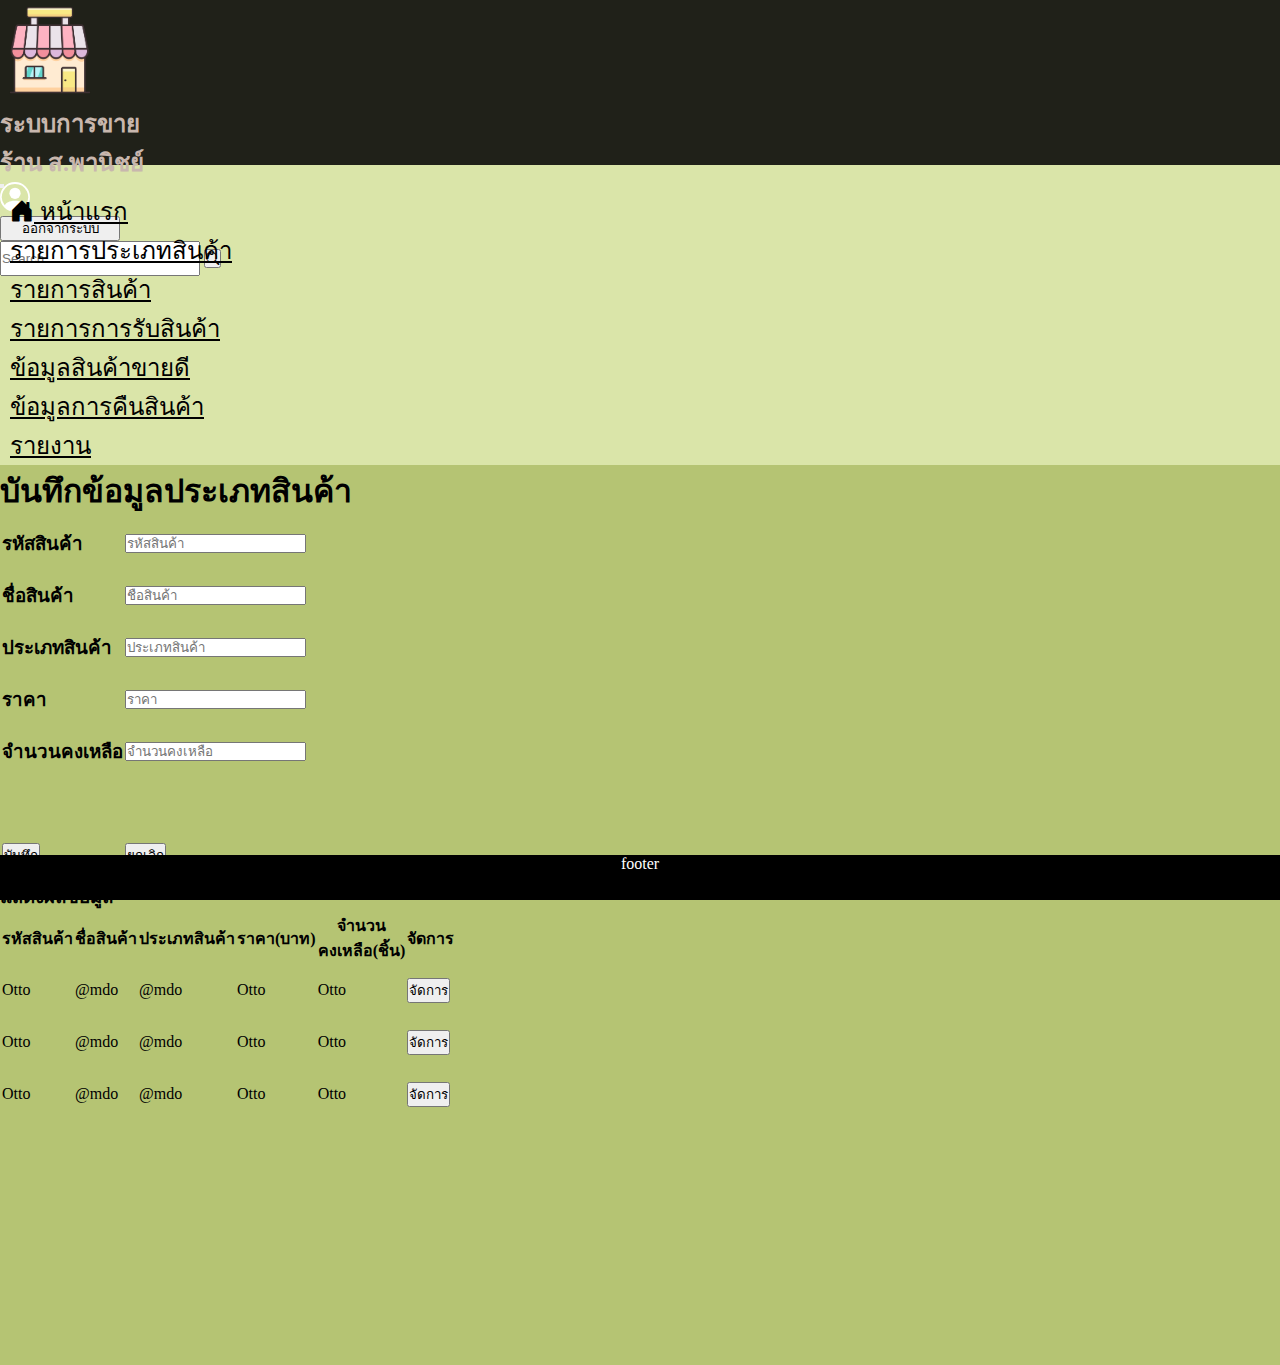
<file: pages/index.html>
<!doctype html>
<html lang="en">

<head>
    <meta charset="utf-8">
    <meta name="viewport" content="width=device-width, initial-scale=1">
    <title>ระบบการขายร้าน ส.พานิชย์</title>

    <link rel="stylesheet" href="../assets/css/style.css">

    <link rel="stylesheet" href="https://cdn.jsdelivr.net/npm/bootstrap-icons@1.8.3/font/bootstrap-icons.css">
    <link href="https://cdn.jsdelivr.net/npm/bootstrap@5.2.0-beta1/dist/css/bootstrap.min.css" rel="stylesheet"
        integrity="sha384-0evHe/X+R7YkIZDRvuzKMRqM+OrBnVFBL6DOitfPri4tjfHxaWutUpFmBp4vmVor" crossorigin="anonymous">
</head>

<body class="b-g">
    <!-- header -->
    <div class="header ">
        <div class="container-fluid pt-4 ">
            <div class="row align-items-center">
                <div class="col-1 d-none d-xl-flex">
                    <!-- <h1 class="float-end px-2">LOGO</h1> -->
                    <img class="img-shop" src="../assets/img/shop.png" alt="shop">
                </div>
                <div class="col-8 col-xl-9 px-1 px-xl-3">
                    <h2>ระบบการขาย</h2>
                    <h2>ร้าน ส.พานิชย์</h2>
                </div>
                <div class="col-4 col-xl-2 d-flex justify-content-end ">
                    <div class="row align-items-center flex-nowrap">
                        <div class="col-2 pe-5">
                            <svg xmlns="http://www.w3.org/2000/svg" width="30" height="30" fill="currentColor"
                                class="bi bi-person-circle" viewBox="0 0 16 16">
                                <path d="M11 6a3 3 0 1 1-6 0 3 3 0 0 1 6 0z" />
                                <path fill-rule="evenodd"
                                    d="M0 8a8 8 0 1 1 16 0A8 8 0 0 1 0 8zm8-7a7 7 0 0 0-5.468 11.37C3.242 11.226 4.805 10 8 10s4.757 1.225 5.468 2.37A7 7 0 0 0 8 1z" />
                            </svg>
                        </div>
                        <div class="col-8 px-0">
                            <button type="button" class="btn btn-warning btn-logout">ออกจากระบบ</button>
                        </div>
                    </div>
                </div>
            </div>
            <div class="row justify-content-end ">
                <form class="d-flex w-25 justify-content-end " role="search">
                    <input class="form-control me-1 input_search" type="search" placeholder="Search"
                        aria-label="Search">
                    <button class="btn bg-light" type="submit"><i class="bi bi-search"></i></button>
                </form>
            </div>
        </div>
    </div>

    <!-- nav -->
    <nav class="navbar navbar-expand-lg ">
        <div class="container-fluid ">
            <button class="navbar-toggler" type="button" data-bs-toggle="collapse" data-bs-target="#navbarTogglerDemo03"
                aria-controls="navbarTogglerDemo03" aria-expanded="false" aria-label="Toggle navigation">
                <span class="navbar-toggler-icon"></span>
            </button>
            <div class="collapse navbar-collapse pt-md-3 pt-0" id="navbarTogglerDemo03">
                <ul class="navbar-nav me-auto mb-2 mb-lg-0 px-xl-5 ">
                    <li class="nav-item">
                        <a class="nav-link" href="#"><i class="bi bi-house-door-fill"></i> หน้าแรก</a>
                    </li>
                    <li class="nav-item">
                        <a class="nav-link " href="#">รายการประเภทสินค้า</a>
                    </li>
                    <li class="nav-item">
                        <a class="nav-link " href="#">รายการสินค้า</a>
                    </li>
                    <li class="nav-item">
                        <a class="nav-link " href="#">รายการการรับสินค้า</a>
                    </li>
                    <li class="nav-item">
                        <a class="nav-link " href="#">ข้อมูลสินค้าขายดี</a>
                    </li>
                    <li class="nav-item">
                        <a class="nav-link " href="#">ข้อมูลการคืนสินค้า</a>
                    </li>
                    <li class="nav-item">
                        <a class="nav-link " href="#">รายงาน</a>
                    </li>
                </ul>

            </div>
        </div>
    </nav>

    <!-- content -->
    <div class="main container-fluid ">
        <div class="row mb-5">
            <div class="col-12">
                <h1 class="text-center pt-5">บันทึกข้อมูลประเภทสินค้า</h1>
            </div>
        </div>

        <div class="row ">
            <div class="col-xl-6 ms-xl-5">
                <table class="table-light w-75 text-start float-end">
                    <tbody>
                        <tr>
                            <td>
                                <h3>รหัสสินค้า</h3>
                            </td>
                            <td>
                                <input type="text" class="form-control w-50 " placeholder="รหัสสินค้า">
                            </td>
                        </tr>
                        <tr>
                            <td>
                                <h3>ชื่อสินค้า</h3>
                            </td>
                            <td>
                                <input type="text" class="form-control w-50" placeholder="ชื่อสินค้า">
                            </td>
                        </tr>
                        <tr>
                            <td>
                                <h3>ประเภทสินค้า</h3>
                            </td>
                            <td>
                                <input type="text" class="form-control w-50" placeholder="ประเภทสินค้า">
                            </td>
                        </tr>
                        <tr>
                            <td>
                                <h3>ราคา</h3>
                            </td>
                            <td>
                                <input type="text" class="form-control w-50" placeholder="ราคา">
                            </td>
                        </tr>
                            <tr>
                            <td>
                                <h3>จำนวนคงเหลือ</h3>
                            </td>
                            <td>
                                <input type="text" class="form-control w-50" placeholder="จำนวนคงเหลือ">
                            </td>
                        </tr>
                        <tr></tr>
                        <tr class="pt-3">
                            <td class="text-center ">
                                <button type="button" class="btn btn-info w-50">บันทึก</button>
                            </td>
                            <td class="text-start">
                                <button type="button" class="btn btn-light">ยกเลิก</button>
                            </td>
                        </tr>
                
                    </tbody>
                </table>
            </div>

            <div class="col-xl-4 mt-3 mt-xl-0">
                
                <table class="table w-xl-75 w-100  table-bordered border-dark float-xl-end table-hover">
                    <h3 class="text-center">แสดงผลข้อมูล</h3>
                    <thead>
                        <tr class="table-secondary ">
                            <th class="text-center">
                                รหัสสินค้า
                            </th>
                            <th class="text-center">
                                ชื่อสินค้า
                            </th>
                            <th class="text-center">
                                ประเภทสินค้า
                            </th>
                            <th class="text-center">
                                ราคา(บาท)
                            </th>
                            <th class="text-center">
                                จำนวน<br>คงเหลือ(ชิ้น)
                            </th>
                            <th class="text-center">
                                จัดการ
                            </th>
                        </tr>
                    </thead>
                    <tbody class="text-center">
                        <tr  class="table-light">
                            <td>Otto</td>
                            <td>@mdo</td>
                            <td>@mdo</td>
                            <td>Otto</td>
                            <td>Otto</td>
                            <td>
                                <button type="button" class="btn btn-secondary">จัดการ</button>
                            </td>
                        </tr>
                        <tr class="table-light">
                            <td>Otto</td>
                            <td>@mdo</td>
                            <td>@mdo</td>
                            <td>Otto</td>
                            <td>Otto</td>
                            <td>
                                <button type="button" class="btn btn-secondary">จัดการ</button>
                            </td>
                        </tr>
                        <tr class="table-light">
                            <td>Otto</td>
                            <td>@mdo</td>
                            <td>@mdo</td>
                            <td>Otto</td>
                            <td>Otto</td>
                            <td>
                                <button type="button" class="btn btn-secondary">จัดการ</button>
                            </td>
                        </tr>
                    </tbody>
                </table>
            </div>
        </div>


    </div>

    <footer class="pt-2">footer</footer>

    <!-- script bootstap -->
    <script src="https://cdn.jsdelivr.net/npm/bootstrap@5.2.0-beta1/dist/js/bootstrap.bundle.min.js"
        integrity="sha384-pprn3073KE6tl6bjs2QrFaJGz5/SUsLqktiwsUTF55Jfv3qYSDhgCecCxMW52nD2"
        crossorigin="anonymous"></script>
</body>

</html>
</file>
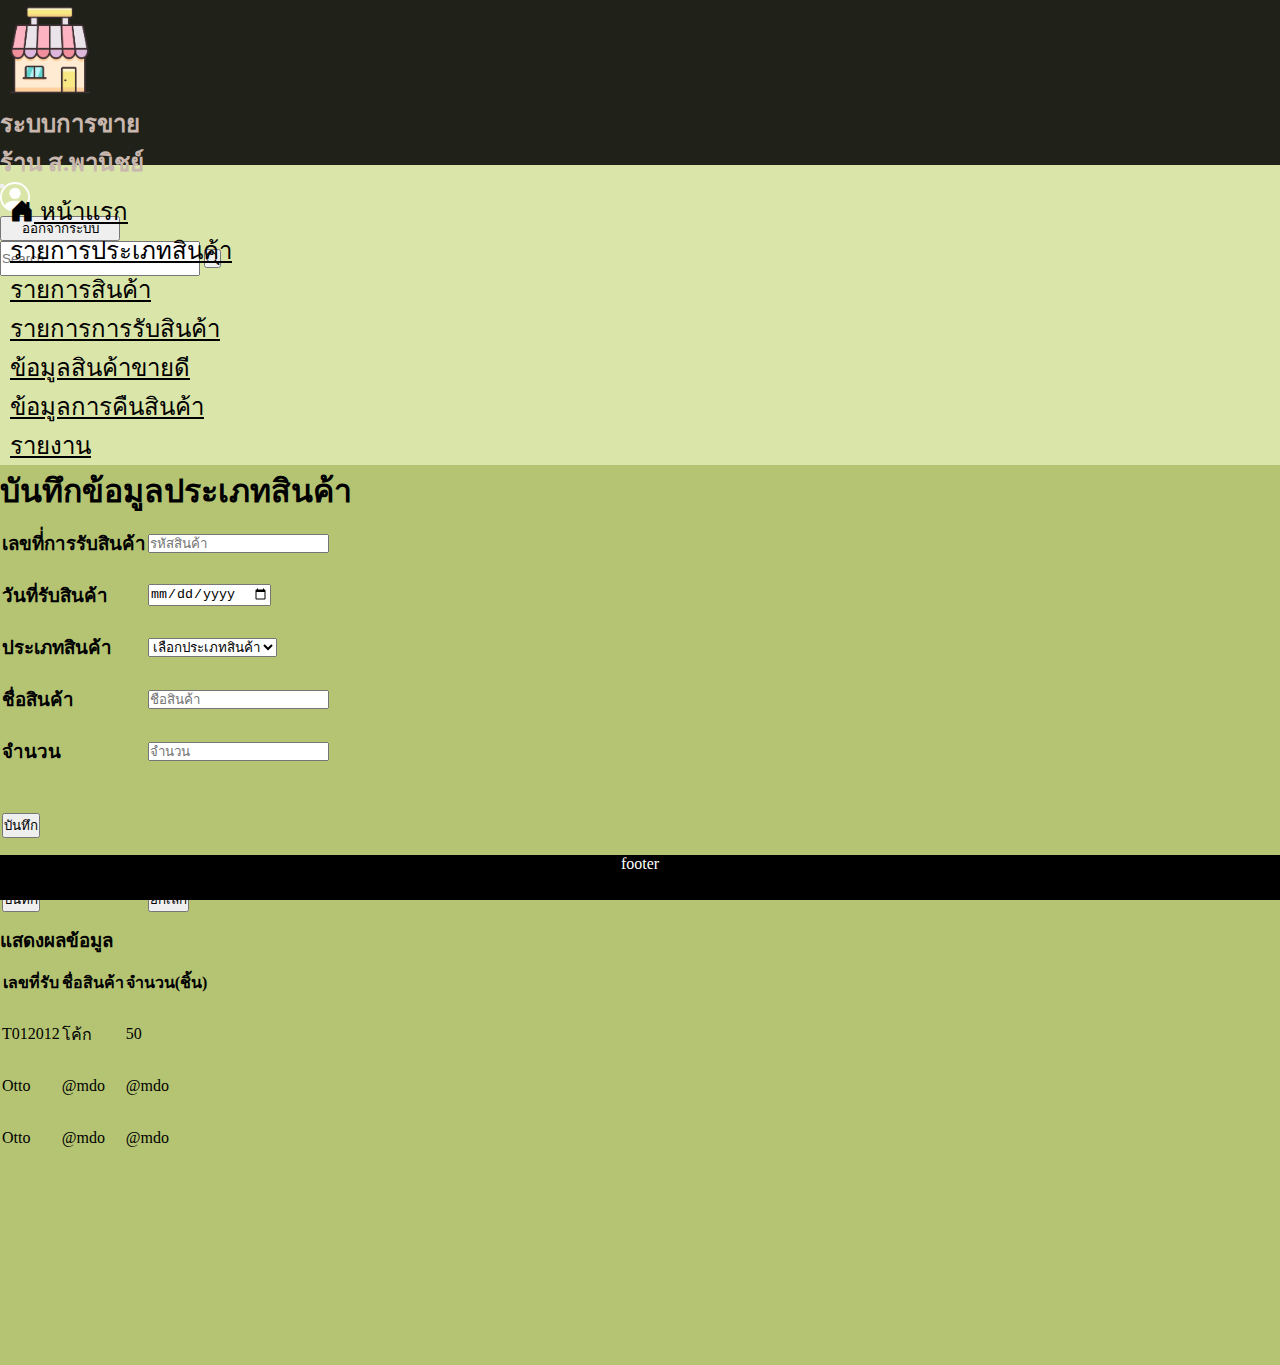
<file: pages/index-2.html>
<!doctype html>
<html lang="en">

<head>
    <meta charset="utf-8">
    <meta name="viewport" content="width=device-width, initial-scale=1">
    <title>ระบบการขายร้าน ส.พานิชย์</title>

    <link rel="stylesheet" href="../assets/css/style.css">

    <link rel="stylesheet" href="https://cdn.jsdelivr.net/npm/bootstrap-icons@1.8.3/font/bootstrap-icons.css">
    <link href="https://cdn.jsdelivr.net/npm/bootstrap@5.2.0-beta1/dist/css/bootstrap.min.css" rel="stylesheet"
        integrity="sha384-0evHe/X+R7YkIZDRvuzKMRqM+OrBnVFBL6DOitfPri4tjfHxaWutUpFmBp4vmVor" crossorigin="anonymous">
</head>

<body class="b-g">
    <!-- header -->
    <div class="header ">
        <div class="container-fluid pt-4 ">
            <div class="row align-items-center">
                <div class="col-1 d-none d-xl-flex">
                    <!-- <h1 class="float-end px-2">LOGO</h1> -->
                    <img class="img-shop" src="../assets/img/shop.png" alt="shop">
                </div>
                <div class="col-8 col-xl-9 px-1 px-xl-3">
                    <h2>ระบบการขาย</h2>
                    <h2>ร้าน ส.พานิชย์</h2>
                </div>
                <div class="col-4 col-xl-2 d-flex justify-content-end ">
                    <div class="row align-items-center flex-nowrap">
                        <div class="col-2 pe-5">
                            <svg xmlns="http://www.w3.org/2000/svg" width="30" height="30" fill="currentColor"
                                class="bi bi-person-circle" viewBox="0 0 16 16">
                                <path d="M11 6a3 3 0 1 1-6 0 3 3 0 0 1 6 0z" />
                                <path fill-rule="evenodd"
                                    d="M0 8a8 8 0 1 1 16 0A8 8 0 0 1 0 8zm8-7a7 7 0 0 0-5.468 11.37C3.242 11.226 4.805 10 8 10s4.757 1.225 5.468 2.37A7 7 0 0 0 8 1z" />
                            </svg>
                        </div>
                        <div class="col-8 px-0">
                            <button type="button" class="btn btn-warning btn-logout">ออกจากระบบ</button>
                        </div>
                    </div>
                </div>
            </div>
            <div class="row justify-content-end ">
                <form class="d-flex w-25 justify-content-end " role="search">
                    <input class="form-control me-1 input_search" type="search" placeholder="Search"
                        aria-label="Search">
                    <button class="btn bg-light" type="submit"><i class="bi bi-search"></i></button>
                </form>
            </div>
        </div>
    </div>

    <!-- nav -->
    <nav class="navbar navbar-expand-lg ">
        <div class="container-fluid ">
            <button class="navbar-toggler" type="button" data-bs-toggle="collapse" data-bs-target="#navbarTogglerDemo03"
                aria-controls="navbarTogglerDemo03" aria-expanded="false" aria-label="Toggle navigation">
                <span class="navbar-toggler-icon"></span>
            </button>
            <div class="collapse navbar-collapse pt-md-3 pt-0" id="navbarTogglerDemo03">
                <ul class="navbar-nav me-auto mb-2 mb-lg-0 px-xl-5 ">
                    <li class="nav-item">
                        <a class="nav-link" href="#"><i class="bi bi-house-door-fill"></i> หน้าแรก</a>
                    </li>
                    <li class="nav-item">
                        <a class="nav-link " href="#">รายการประเภทสินค้า</a>
                    </li>
                    <li class="nav-item">
                        <a class="nav-link " href="#">รายการสินค้า</a>
                    </li>
                    <li class="nav-item">
                        <a class="nav-link " href="#">รายการการรับสินค้า</a>
                    </li>
                    <li class="nav-item">
                        <a class="nav-link " href="#">ข้อมูลสินค้าขายดี</a>
                    </li>
                    <li class="nav-item">
                        <a class="nav-link " href="#">ข้อมูลการคืนสินค้า</a>
                    </li>
                    <li class="nav-item">
                        <a class="nav-link " href="#">รายงาน</a>
                    </li>
                </ul>

            </div>
        </div>
    </nav>

    <!-- content -->
    <div class="main container-fluid ">
        <div class="row mb-5">
            <div class="col-12">
                <h1 class="text-center pt-5">บันทึกข้อมูลประเภทสินค้า</h1>
            </div>
        </div>

        <div class="row ">
            <div class="col-xl-6 ms-xl-5">
                <table class="table-light w-75 text-start float-end">
                    <tbody>
                        <tr>
                            <td>
                                <h3>เลขที่่การรับสินค้า</h3>
                            </td>
                            <td>
                                <input type="text" class="form-control w-50 " placeholder="รหัสสินค้า">
                            </td>
                        </tr>
                        <tr>
                            <td>
                                <h3>วันที่รับสินค้า</h3>
                            </td>
                            <td>
                                
                                <input type="date" class="form-control w-50" placeholder="วันที่รับสินค้า">
                            </td>
                        </tr>
                        <tr>
                            <td>
                                <h3>ประเภทสินค้า</h3>
                            </td>
                            <td>
                                <select class="form-select w-50" aria-label="ประเภทสินค้า">
                                    <option selected disabled>เลือกประเภทสินค้า</option>
                                    <option value="1">One</option>
                                    <option value="2">Two</option>
                                    <option value="3">Three</option>
                                  </select>
                            </td>
                        </tr>
                        <tr>
                            <td>
                                <h3>ชื่อสินค้า</h3>
                            </td>
                            <td>
                                <input type="text" class="form-control w-50" placeholder="ชื่อสินค้า">
                            </td>
                        </tr>
                            <tr>
                            <td>
                                <h3>จำนวน</h3>
                            </td>
                            <td>
                                <input type="text" class="form-control w-50" placeholder="จำนวน">
                            </td>
                        </tr>
                        <tr style="height: 20px;"></tr>
                        <tr> 
                            <td class="text-end">
                                <button type="button" class="btn btn-info w-25">บันทึก</button>
                            </td>
                        </tr>
                        <tr style="height: 20px;"></tr>
                        <tr class="pt-3">
                            <td class="text-center ">
                                <button type="button" class="btn btn-info w-50">บันทึก</button>
                            </td>
                            <td class="text-start">
                                <button type="button" class="btn btn-light">ยกเลิก</button>
                            </td>
                        </tr>
                
                    </tbody>
                </table>
            </div>

            <div class="col-xl-4 mt-3 mt-xl-0">
                
                <table class="table w-xl-75 w-100  table-bordered border-dark float-xl-end table-hover">
                    <h3 class="text-center">แสดงผลข้อมูล</h3>
                    <thead>
                        <tr class="table-secondary ">
                            <th class="text-center">
                                เลขที่รับ
                            </th>
                            <th class="text-center">
                                ชื่อสินค้า
                            </th>
                            <th class="text-center">
                                จำนวน(ชิ้น)
                            </th>
                        </tr>
                    </thead>
                    <tbody class="text-center">
                        <tr  class="table-light">
                            <td>T012012</td>
                            <td>โค้ก</td>
                            <td>50</td>
                        </tr>
                        <tr class="table-light">
                            <td>Otto</td>
                            <td>@mdo</td>
                            <td>@mdo</td>
                        </tr>
                        <tr class="table-light">
                            <td>Otto</td>
                            <td>@mdo</td>
                            <td>@mdo</td>
                        </tr>
                    </tbody>
                </table>
            </div>
        </div>


    </div>

    <footer class="pt-2">footer</footer>

    <!-- script bootstap -->
    <script src="https://cdn.jsdelivr.net/npm/bootstrap@5.2.0-beta1/dist/js/bootstrap.bundle.min.js"
        integrity="sha384-pprn3073KE6tl6bjs2QrFaJGz5/SUsLqktiwsUTF55Jfv3qYSDhgCecCxMW52nD2"
        crossorigin="anonymous"></script>
</body>

</html>
</file>
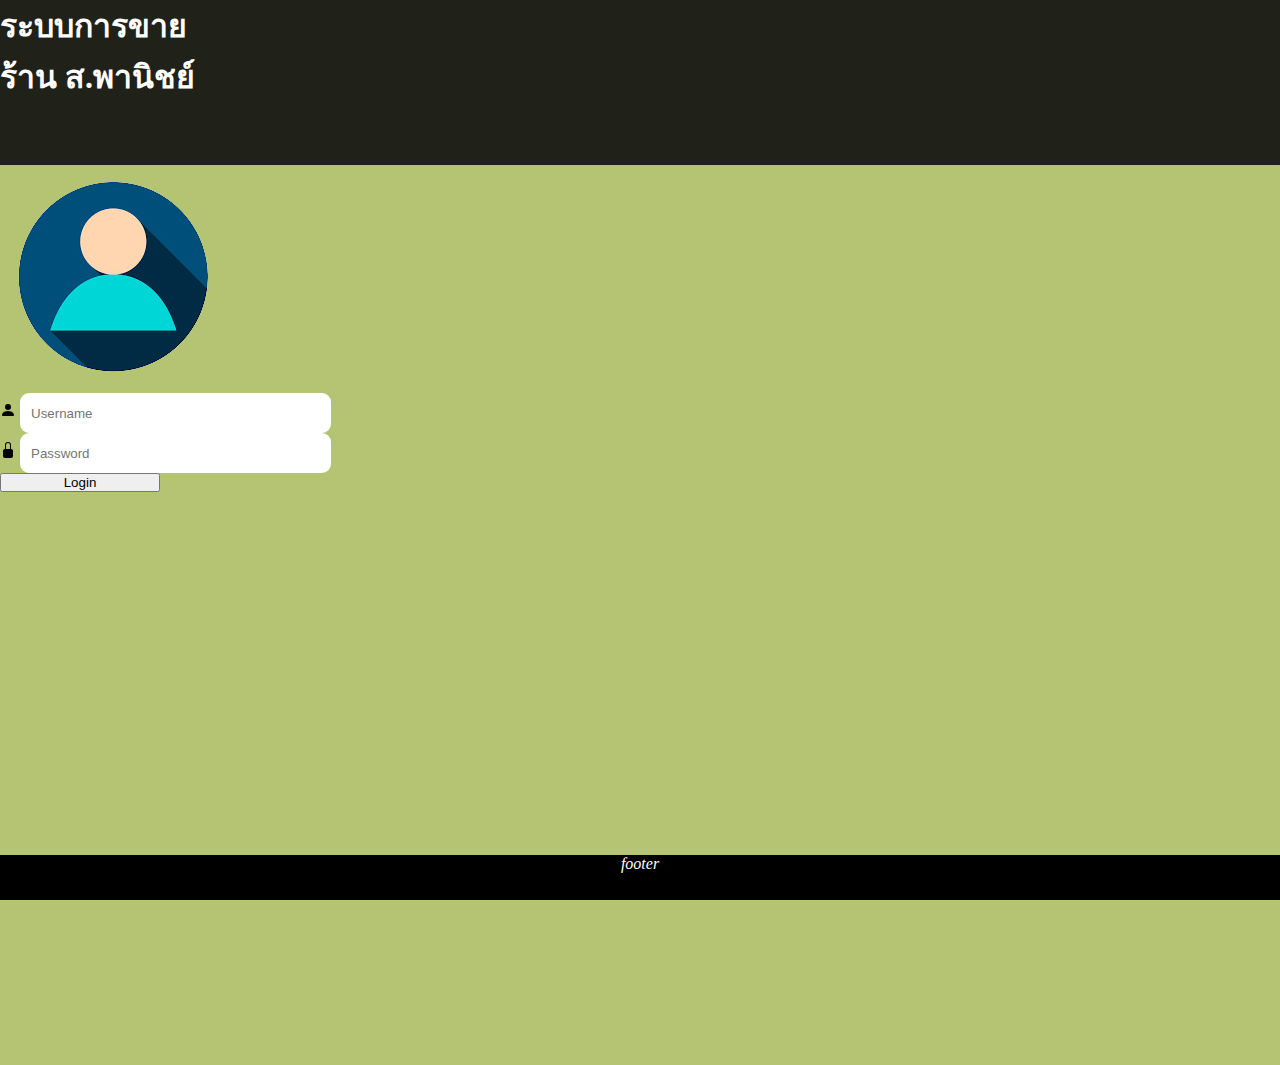
<file: pages/login.html>
<!doctype html>
<html lang="en">

<head>
    <meta charset="utf-8">
    <meta name="viewport" content="width=device-width, initial-scale=1">
    <title>ระบบการขายร้าน ส.พานิชย์</title>

    <link rel="stylesheet" href="../assets/css/style.css">

    <link rel="stylesheet" href="https://cdn.jsdelivr.net/npm/bootstrap-icons@1.8.3/font/bootstrap-icons.css">
    <link href="https://cdn.jsdelivr.net/npm/bootstrap@5.2.0-beta1/dist/css/bootstrap.min.css" rel="stylesheet"
        integrity="sha384-0evHe/X+R7YkIZDRvuzKMRqM+OrBnVFBL6DOitfPri4tjfHxaWutUpFmBp4vmVor" crossorigin="anonymous">
</head>

<body class="b-g">
    <!-- header -->
    <div class="header ">
        <div class="container-fluid pt-4 ">
            <div class="col-12 px-1 px-xl-3 text-center">
                <h1>ระบบการขาย</h1>
                <h1>ร้าน ส.พานิชย์</h1>
            </div>
        </div>
    </div>


    <!-- content -->
    <div class="main container-fluid ">
        <div class="row mt-3">
            <div class="col-12 text-center">
                <img src="../assets/img/profile-1.png" alt="">

            </div>
        </div>

        <div class="text-center mt-4">
            <div class="mb-3">
                <span class="" id="basic-addon1"><i class="fa-solid fa-lock-keyhole">
                        <svg xmlns="http://www.w3.org/2000/svg" width="16" height="16" fill="currentColor"
                            class="bi bi-person-fill" viewBox="0 0 16 16">
                            <path d="M3 14s-1 0-1-1 1-4 6-4 6 3 6 4-1 1-1 1H3zm5-6a3 3 0 1 0 0-6 3 3 0 0 0 0 6z" />
                        </svg>
                </span>
                <input type="text" class="input-login" placeholder="Username" aria-label="Username" aria-describedby="basic-addon1">
            </div>

            <div class="mb-3">
                <span class="" id="basic-addon2"><i class="fa-solid fa-lock-keyhole">
                        <svg xmlns="http://www.w3.org/2000/svg" width="16" height="16" fill="currentColor"
                            class="bi bi-lock-fill" viewBox="0 0 16 16">
                            <path
                                d="M8 1a2 2 0 0 1 2 2v4H6V3a2 2 0 0 1 2-2zm3 6V3a3 3 0 0 0-6 0v4a2 2 0 0 0-2 2v5a2 2 0 0 0 2 2h6a2 2 0 0 0 2-2V9a2 2 0 0 0-2-2z" />
                        </svg>
                </span>
                <input type="password" class="input-login" placeholder="Password" aria-label="Password" aria-describedby="basic-addon2">
            </div>

        </div>

        <div class="row mt-4">
            <div class="col-12 text-center">
                <button type="button" class="btn btn-dark" style="width: 160px;">Login</button>
            </div>
        </div>
    </div>

    <footer class="pt-2">footer</footer>

    <!-- script bootstap -->
    <script src="https://cdn.jsdelivr.net/npm/bootstrap@5.2.0-beta1/dist/js/bootstrap.bundle.min.js"
        integrity="sha384-pprn3073KE6tl6bjs2QrFaJGz5/SUsLqktiwsUTF55Jfv3qYSDhgCecCxMW52nD2"
        crossorigin="anonymous"></script>
</body>

</html>
</file>
<file: assets/css/style.css>
* {
  margin: 0;
  padding: 0;
}

.header {
  background-color: rgba(15, 15, 15, 0.9);
  color: white;
  height: 165px;
}

.img-shop{
    max-width: 100px;
}

.header h2{
    color: #c8b7ae;
}

.input_search {
  max-width: 200px;
  height: 35px;
  min-width: 200px;
}
.btn-logout {
  min-width: 120px;
}

nav {
    background-color: #dae5a9;
    font-size: 1.5rem;
    
}

nav li:hover {
  background-color: #1e1e1e;
  border-radius: 7px;
  color: #ffffff;
  width: auto;
  padding-left: 5px;
  padding-right: 5px;
}
.collapse {
    display: flex;
}

.collapse a{
    color: #000000;
    
}

.collapse a:hover{
    color: #ffffff;
    
}
/* nav a:hover {
  color: #ffffff;
} */

.nav-item{
    margin-left: 10px;
    margin-right: 10px;    
}

.b-g{
  background-color: #b5c473;
}

.main{                  
    min-height:100vh;                  /* ขนาด content */
}

tr {
  /* border: 0px solid transparent; */
  
  height: 50px;
}

.input-login{
  height: 40px;
  width: 300px;
  /* min-width: 150px; */
  border-radius: 9px;
  padding-left: 11px;
  border: 0;
}


footer {
    position: fixed;
    left: 0;
    bottom: 0;
    height: 5vh;
    width: 100%;
    background-color: rgb(0, 0, 0);
    color: white;
    text-align: center;
  }
</file>
